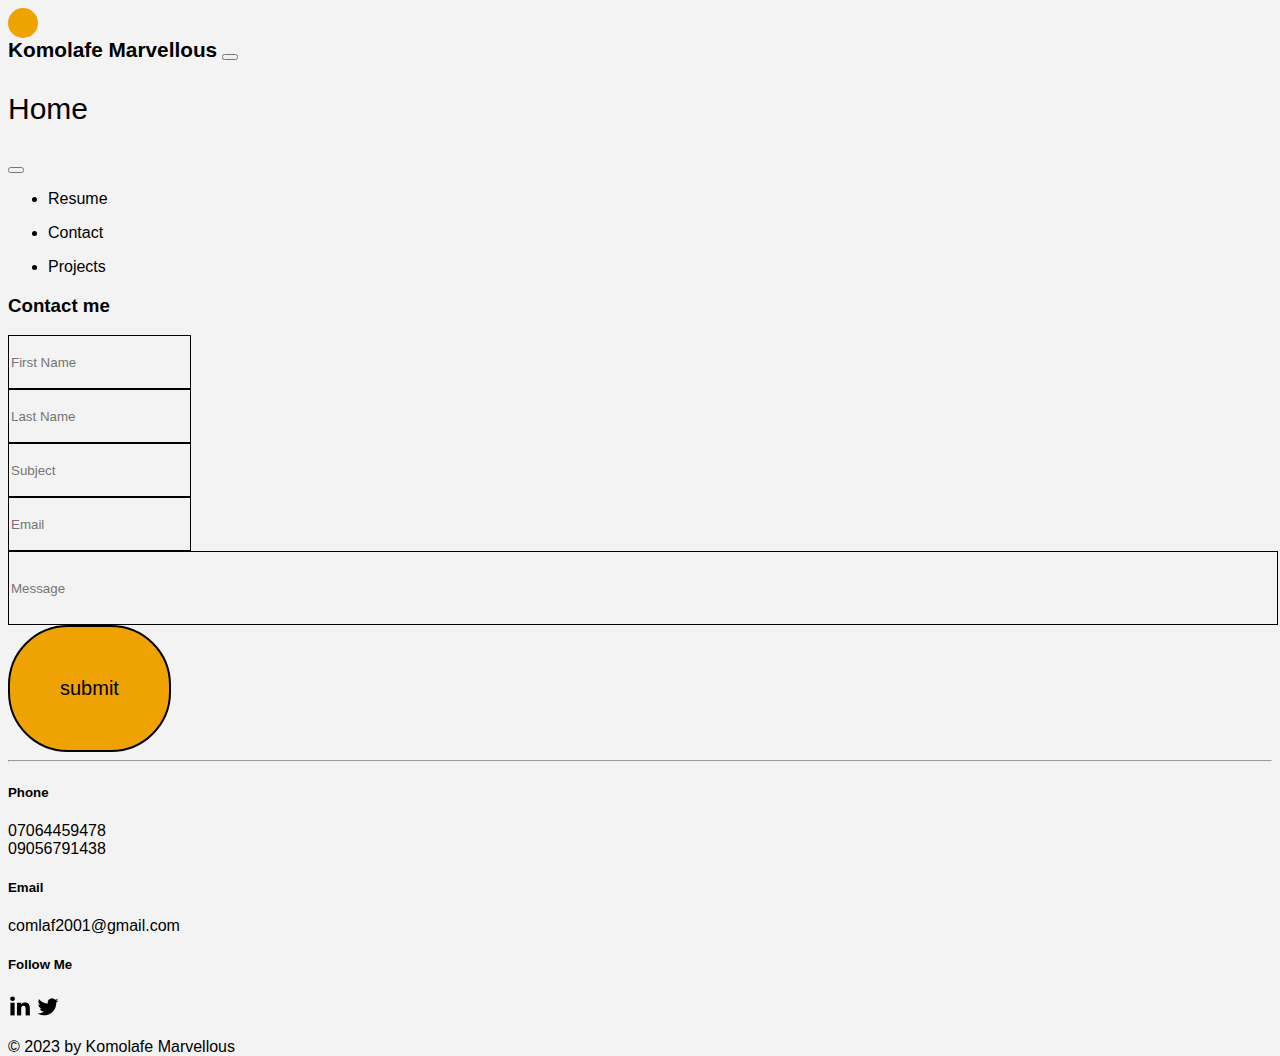
<file: contact.html>
<!DOCTYPE html>
<html lang="en">
<head>
    <meta charset="UTF-8">
    <meta http-equiv="X-UA-Compatible" content="IE=edge">
    <meta name="viewport" content="width=device-width, initial-scale=1.0">
    <title>Contact Me</title>
    <link href="https://cdn.jsdelivr.net/npm/bootstrap@5.3.0/dist/css/bootstrap.min.css" rel="stylesheet" integrity="sha384-9ndCyUaIbzAi2FUVXJi0CjmCapSmO7SnpJef0486qhLnuZ2cdeRhO02iuK6FUUVM" crossorigin="anonymous">
    <link rel="stylesheet" href="style.css">
</head>
<body>
    <nav class="navbar navbar-expand-lg  container" aria-label="Offcanvas navbar large">
        <div class="top"></div>
        <div class="container-fluid" >
          <a href="index.html" style="font-weight: 700;font-size: 1.3rem;">Komolafe Marvellous</a>
          <button class="navbar-toggler" type="button" data-bs-toggle="offcanvas" data-bs-target="#offcanvasNavbar2" aria-controls="offcanvasNavbar2" aria-label="Toggle navigation">
            <span class="navbar-toggler-icon"></span>
          </button>
          <div class="offcanvas offcanvas-end " tabindex="-1" id="offcanvasNavbar2" aria-labelledby="offcanvasNavbar2Label">
            <div class="offcanvas-header">
              <li class="nav-item" style="list-style: none; font-size: clamp(20px, 10vw, 30px);"">
                <a class="nav-link active" href="index.html"><p>Home</p></a>
              </li>
              <button type="button" class="btn-close btn-close-white" data-bs-dismiss="offcanvas" aria-label="Close"></button>
            </div>
            <div class="offcanvas-body">
              <ul class="navbar-nav justify-content-end flex-grow-1 pe-3">
                <li class="nav-item">
                  <a class="nav-link active" aria-current="page" href="resume.html"><p>Resume</p></a>
                </li>
                <li class="nav-item">
                  <a class="nav-link active" href="contact.html"><p>Contact</p></a>
                </li>
                <li class="nav-item">
                  <a class="nav-link active" href="projects.html"><p>Projects</p></a>
                </li>
                
            </div>
          </div>
        </div>
      </nav>
    


    <div class="container " id="contact">
        <div class="row flex-lg-row  g-5 py-5 ">
          <div class="col-10 col-sm-8 col-lg-6">
            <h3>Contact me</h3>
          </div>
          <div class="col-lg-6">
            <form action="https://formsubmit.co/comlaf2001@gmail.com" method="POST">
              <div class="row flex-lg-row">
                <div class="rec pt-3 px-5 rounded-top-4 rounded-bottom-4">
                <div class="row g-3">
                  <div class="col-lg-6 col-sm-12">
                    <input type="text" id=" first_name" class="form-control" name="firstname" required placeholder="First Name" aria-label="First name" style="background-color: #f3f3f3; height: 50px; border-radius: 0; border: black solid 1px;" >
                  </div>
                  <div class="col-lg-6 col-sm-12">
                    <input type="text"  id=" last_name" class="form-control" name="lastname" required placeholder="Last Name" aria-label="last name" style="background-color: #f3f3f3 ; height: 50px; border-radius: 0; border: black solid 1px;" >
                  </div>
                  <div class="col-lg-6 c0l-sm-12">
                    <input type="text" id="subject" class="form-control" name="subject" required placeholder="Subject" aria-label="subject" style="background-color: #f3f3f3; height: 50px; border-radius: 0; border: black solid 1px;">
                  </div>
                  <div class="col-lg-6 col-sm-12">
                    <input type="text" id="email" class="form-control" name="email" required placeholder="Email" aria-label="email" style="background-color: #f3f3f3; height: 50px; border-radius: 0; border: black solid 1px;" >
                  </div>
                  <div class="col-lg-12 col-sm-12">
                    <input id="message"   placeholder="Message" name="message"  style="background-color: #f3f3f3; border: black solid 1px; width: 100%; height: 70px;" >
                  </div>
                  <button type="submit" class="btn">submit</button>
        
        
                  
                </div>
            </form>
            </div>
          </div>
        </div>
        
    </div>
    <hr class="mx-5">

    <footer>
        
        <div class="container">
          <div class="row align-items-center">
            <div class="col-md-3 pt-5">
              <h5>Phone</h5>
              <p>07064459478 <br> 09056791438</p>
              
              <p></p>
            </div>
            <div class="col-md-3 pt-3">
              <h5>Email</h5>
              <p>comlaf2001@gmail.com</p>
            </div>
            <div class="col-md-3">
              <h5>Follow Me</h5>
              <a href="https://www.linkedin.com/in/marvellous-komolafe-8292821a9"><img src="367593_linkedin_business_network_social_icon (1).png" alt=""></a>
              <a href="https://twitter.com/dmarv6"><img src="104501_twitter_bird_icon.png" alt=""></a>
      
            </div>
            <div class="col-md-3">
              <p>&copy 2023 by Komolafe Marvellous</p>
            </div>
          </div>
        </div>
       </footer>


    <script src="https://cdn.jsdelivr.net/npm/bootstrap@5.3.0/dist/js/bootstrap.bundle.min.js" integrity="sha384-geWF76RCwLtnZ8qwWowPQNguL3RmwHVBC9FhGdlKrxdiJJigb/j/68SIy3Te4Bkz" crossorigin="anonymous"></script>
</body>
</html>
</file>
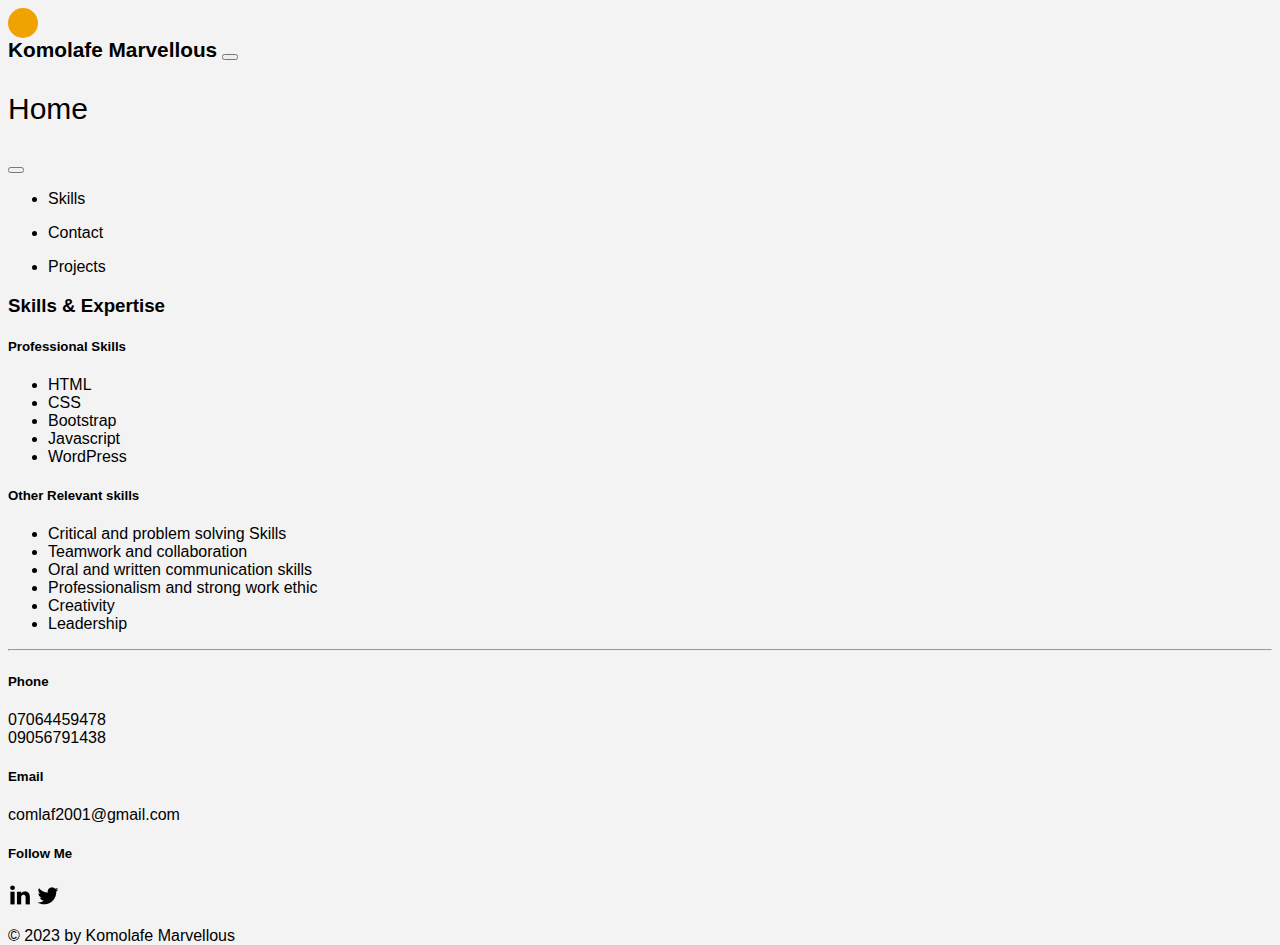
<file: resume.html>
<!DOCTYPE html>
<html lang="en">
<head>
    <meta charset="UTF-8">
    <meta http-equiv="X-UA-Compatible" content="IE=edge">
    <meta name="viewport" content="width=device-width, initial-scale=1.0">
    <title>resume</title>
    <link href="https://cdn.jsdelivr.net/npm/bootstrap@5.3.0/dist/css/bootstrap.min.css" rel="stylesheet" integrity="sha384-9ndCyUaIbzAi2FUVXJi0CjmCapSmO7SnpJef0486qhLnuZ2cdeRhO02iuK6FUUVM" crossorigin="anonymous">
    <link rel="stylesheet" href="style.css">
</head>
<body>
    <nav class="navbar navbar-expand-lg  container mb-5" aria-label="Offcanvas navbar large">
        <div class="top"></div>
        <div class="container-fluid" >
          <a href="index.html" style="font-weight: 700;font-size: 1.3rem;">Komolafe Marvellous</a>
          <button class="navbar-toggler" type="button" data-bs-toggle="offcanvas" data-bs-target="#offcanvasNavbar2" aria-controls="offcanvasNavbar2" aria-label="Toggle navigation">
            <span class="navbar-toggler-icon"></span>
          </button>
          <div class="offcanvas offcanvas-end " tabindex="-1" id="offcanvasNavbar2" aria-labelledby="offcanvasNavbar2Label">
            <div class="offcanvas-header">
              <li class="nav-item" style="list-style: none; font-size: clamp(20px, 10vw, 30px);"">
                <a class="nav-link active" href="index.html"><p>Home</p></a>
              </li>
              <button type="button" class="btn-close btn-close-white" data-bs-dismiss="offcanvas" aria-label="Close"></button>
            </div>
            <div class="offcanvas-body">
              <ul class="navbar-nav justify-content-end flex-grow-1 pe-3">
                <li class="nav-item">
                  <a class="nav-link active" aria-current="page" href="resume.html"><p>Skills</p></a>
                </li>
                <li class="nav-item">
                  <a class="nav-link active" href="contact.html"><p>Contact</p></a>
                </li>
                <li class="nav-item">
                  <a class="nav-link active" href="projects.html"><p>Projects</p></a>
                </li>
                
            </div>
          </div>
        </div>
      </nav>


    <div class="container" id="resume">
      
      
       <div class="container">
        <div class="row flex-lg-row  g-5 py-5 ">
          <div class="col-10 col-sm-8 col-lg-6">
            <h3>Skills & Expertise</h3>
          </div>
          <div class="col-lg-6">
            <div class="row flex-lg-row">
              <h5>Professional Skills</h5>
              <ul class="mb-5">
                <li>HTML</li>
                <li>CSS</li>
                <li>Bootstrap</li>
                <li>Javascript</li>
                <li>WordPress</li>
              </ul>
              <h5>Other Relevant skills</h5>
              <ul>
                <li>Critical and problem solving Skills</li>
                <li>Teamwork and collaboration</li>
                <li>Oral and written communication skills</li>
                <li>Professionalism and strong work ethic</li>
                <li>Creativity</li>
                <li>Leadership</li>
              </ul>
            </div>
          </div>
        </div>
        
       </div>
      
      
       <footer>
        <hr class="mx-5">
        <div class="container">
          <div class="row align-items-center">
            <div class="col-md-3 pt-5">
              <h5>Phone</h5>
              <p>07064459478 <br> 09056791438</p>
              
              <p></p>
            </div>
            <div class="col-md-3 pt-3">
              <h5>Email</h5>
              <p>comlaf2001@gmail.com</p>
            </div>
            <div class="col-md-3">
              <h5>Follow Me</h5>
              <a href="https://www.linkedin.com/in/marvellous-komolafe-8292821a9"><img src="367593_linkedin_business_network_social_icon (1).png" alt=""></a>
              <a href="https://twitter.com/dmarv6"><img src="104501_twitter_bird_icon.png" alt=""></a>
      
            </div>
            <div class="col-md-3">
              <p>&copy 2023 by Komolafe Marvellous</p>
            </div>
          </div>
        </div>
       </footer>


    <script src="https://cdn.jsdelivr.net/npm/bootstrap@5.3.0/dist/js/bootstrap.bundle.min.js" integrity="sha384-geWF76RCwLtnZ8qwWowPQNguL3RmwHVBC9FhGdlKrxdiJJigb/j/68SIy3Te4Bkz" crossorigin="anonymous"></script>
</body>
</html>
</file>
<file: style.css>
/* body styles*/
body {
    background-color: #f3f3f3;
    font-family: 'Trebuchet MS', 'Lucida Sans Unicode', 'Lucida Grande', 'Lucida Sans', Arial, sans-serif;
}

/* nav styles*/

.top {
    background-color: #eea302;
    width: 30px;
    height: 30px;
    border-radius: 15px;
}

.nav-link p:hover {
 color: #996b07;
}


/* hero styles*/

.hero {
    padding: 30px 5%;
    
}

.hero h1 {
    font-size: 3rem;
    font-weight: 800;
    font-family: 'Trebuchet MS', 'Lucida Sans Unicode', 'Lucida Grande', 'Lucida Sans', Arial, sans-serif;
}

#element {
    font-size: 1.8rem;
}

.hero img {
    border-radius: 350px;
    
}

.hero h1 {
    padding-top: 0px;
}

.hero h2 {
    font-weight: 400;
}
.hero p {
    font-weight: 100;
}

.resume {
    width: 150px;
    height: 150px;
    background-color: #eea302;
    padding-top: 50px;
    text-align: center;
}

.resume:hover {
    background-color: #fff;
    border: black solid 2px;
}

.contact {
    width: 150px;
    height: 150px;
    background-color: #80d8da;
    padding-top: 50px;
    text-align: center;
}

.contact:hover {
    background-color: #fff;
    border: black solid 2px;
}

.projects {
    width: 150px;
    height: 150px;
    background-color: red;
    padding-top: 50px;
    text-align: center;
}

.projects:hover {
    background-color: #fff;
    border: black solid 2px;
}

.resume p {
    font-size: 1.5rem;
}

.contact p {
    font-size: 1.5rem;
}

.projects p {
    font-size: 1.5rem;
}

a {
    text-decoration: none;
    color: black;
}

.peepee button {
    width: 100px;
    height: 100px;
    background-color: #80d8da;
    border: none;
}



.lol h5 {
    padding-bottom: 30px;
    font-size: 1.2rem;
}

.btn {
    -webkit-border-radius: 60;
    -moz-border-radius: 60;
    border-radius: 60px;
    font-family: Arial;
    color: black;
    font-size: 20px;
    background: #eea302;
    padding: 50px 50px 50px 50px;
    border: solid #000000 2px;
    text-decoration: none;
  }
  
  .btn:hover {
    background: #f3f3f3;
    text-decoration: none;
    border: solid #000000 2px;
  }

  footer {
    height: 8vh;
  }


  @media (max-width: 540px) {
    .resume {
        width: 80px;
        height: 80px;
        background-color: #eea302;
        padding-top: 30px;
        text-align: center;
    }
    
    .resume:hover {
        background-color: #fff;
        border: black solid 2px;
    }
    
    .contact {
        width: 80px;
        height: 80px;
        background-color: #80d8da;
        padding-top: 30px;
        text-align: center;
    }
    
    .contact:hover {
        background-color: #fff;
        border: black solid 2px;
    }
    
    .projects {
        width: 80px;
        height: 80px;
        background-color: red;
        padding-top: 30px;
        text-align: center;
    }
    
    .projects:hover {
        background-color: #fff;
        border: black solid 2px;
    }

    .resume p {
        font-size: 1rem;
    }
    
    .contact p {
        font-size: 1rem;
    }
    
    .projects p {
        font-size: 1rem;
    }

    .top {
        display: none;
    }

    .hero {
        padding: 30px 5%;
        
    }

    .hero h1 {
        font-size: 40px;
    }
  }

  @media (max-width: 920px) {
    .top {
        display: none;
    }
  }

  @media (max-width: 1200px) {
    .top {
        display: none;
    }
    .resume {
        width: 100px;
        height: 100px;
        background-color: #eea302;
        padding-top: 40px;
        text-align: center;
    }
    
    .resume:hover {
        background-color: #fff;
        border: black solid 2px;
    }
    
    .contact {
        width: 100px;
        height: 100px;
        background-color: #80d8da;
        padding-top: 40px;
        text-align: center;
    }
    
    .contact:hover {
        background-color: #fff;
        border: black solid 2px;
    }
    
    .projects {
        width: 100px;
        height: 100px;
        background-color: red;
        padding-top: 40px;
        text-align: center;
    }
    
    .projects:hover {
        background-color: #fff;
        border: black solid 2px;
    }
    
    .resume p {
        font-size: 1rem;
    }
    
    .contact p {
        font-size: 1rem;
    }
    
    .projects p {
        font-size: 1rem;
    }

    .hero {
        padding: 70px 5%;
    }
  }
</file>
